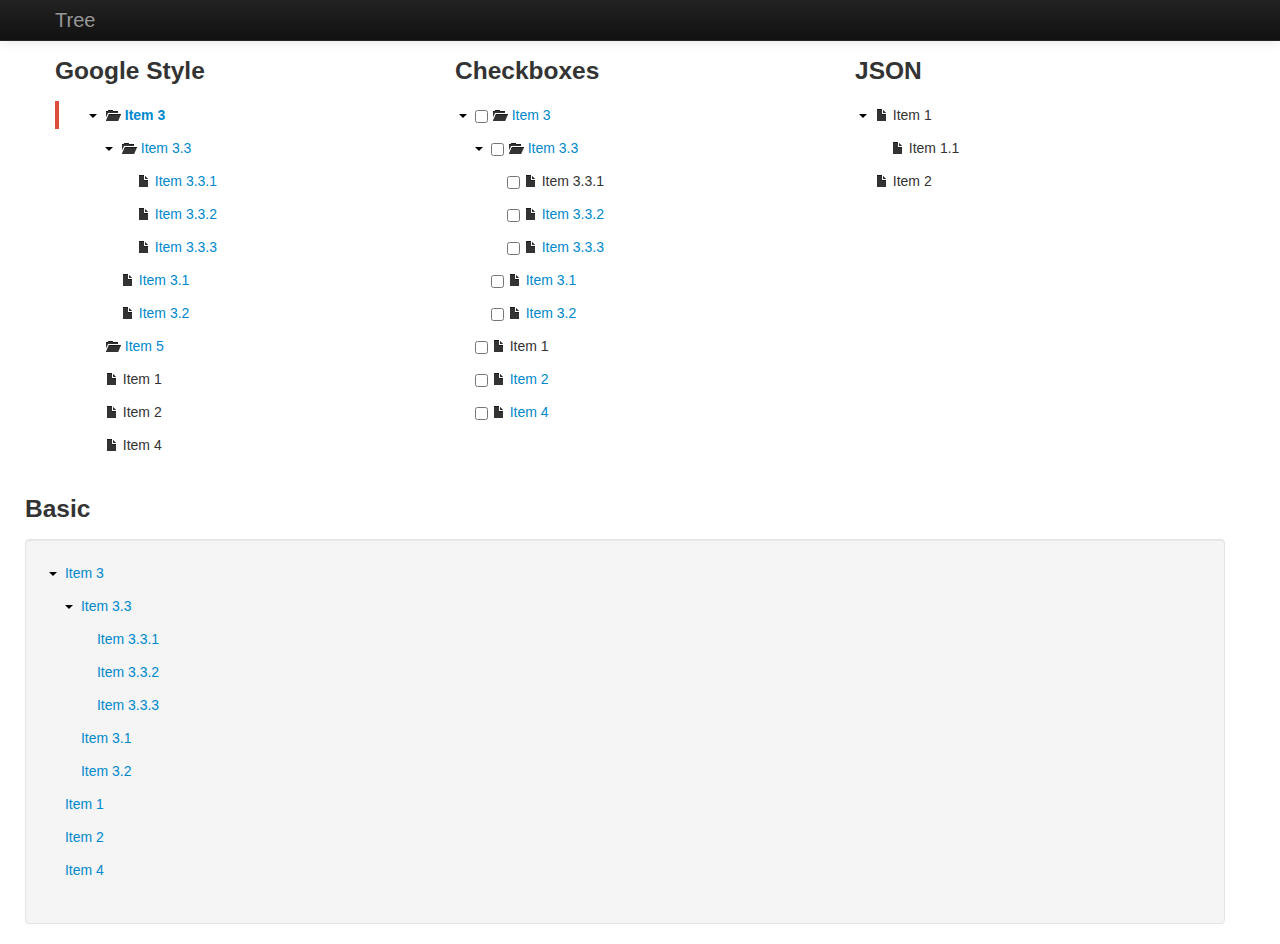
<file: index.html>
<!DOCTYPE html>
<html>
  <head>
    <title>HTML5 Tree (Bootstrap)</title>
    <meta charset="utf-8">

    <link rel="stylesheet" href="css/bootstrap.css" />
    <link rel="stylesheet" href="css/bootstrap-responsive.css" />
    <link rel="stylesheet" href="css/bootstrap-tree.css" />
  </head>
  <body>
    <nav class="navbar navbar-inverse navbar-static-top">
      <div class="navbar-inner">
        <div class="container">
          <a class="brand" href="./index.html">Tree</a>
          <ul class="nav">
            <!--<li><a href="./docs/docs.html">Documentation</a></li>-->
          </ul>
        </div>
      </div>
    </nav>
    
    <div class="container">
      <div class="row">

        
        
        <!-- Google Demo 
        ============================================================== -->
        <div class="span4">
          <h3>Google Style</h3>

          <div style="max-width: 300px;">
            <ul id="demo1" class="nav nav-tree" role="tree">
              
              <li role="treeitem" id="item-1">
                <label>
                  <b class="tree-item-toggle" role="presentation"></b>
                  <i class="tree-item-icon icon-file"></i>
                  <span class="tree-item-label">Item 1</span>
                  <b class="selection-highlighter"></b>
                </label>
              </li>
              
              <li role="treeitem">
                <label>
                  <b class="tree-item-toggle" role="presentation"></b>
                  <i class="tree-item-icon icon-file"></i>
                  <span class="tree-item-label">Item 4</span>
                  <b class="selection-highlighter"></b>
                </label>
              </li>
              
              <li role="treeitem" id="item-2">
                <label>
                  <b class="tree-item-toggle" role="presentation"></b>
                  <i class="tree-item-icon icon-file"></i>
                  <span class="tree-item-label">Item 2</span>
                  <b class="selection-highlighter"></b>
                </label>
              </li>
              
              <li role="treeitem" aria-expanded="true" class="selected">
                <label>
                  <b class="tree-item-toggle" role="presentation"></b>
                  <i class="tree-item-icon icon-folder-open"></i>
                  <a class="tree-item-label" href="#">Item 3</a>
                  <b class="selection-highlighter"></b>
                </label>
                <!-- Level 2 -->
                <ul role="group">
                  <li role="treeitem">
                    <label>
                      <b class="tree-item-toggle" role="presentation"></b>
                      <i class="tree-item-icon icon-file"></i>
                      <a class="tree-item-label" href="#">Item 3.1</a>
                      <b class="selection-highlighter"></b>
                    </label>
                  </li>
                  
                  <li role="treeitem">
                    <label>
                      <b class="tree-item-toggle" role="presentation"></b>
                      <i class="tree-item-icon icon-file"></i>
                      <a class="tree-item-label" href="#">Item 3.2</a>
                      <b class="selection-highlighter"></b>
                    </label>
                  </li>
                  
                  <li role="treeitem" aria-expanded="true" >
                    <label>
                      <b class="tree-item-toggle" role="presentation"></b>
                      <i class="tree-item-icon icon-folder-open"></i>
                      <a class="tree-item-label" href="#">Item 3.3</a>
                      <b class="selection-highlighter"></b>
                    </label>
                    
                    <!-- Level 3 -->
                    <ul role="group">
                      
                      <li role="treeitem" id="item-3-3-1">
                        <label>
                          <b class="tree-item-toggle" role="presentation"></b>
                          <i class="tree-item-icon icon-file"></i>
                          <a class="tree-item-label" href="#">Item 3.3.1</a>
                          <b class="selection-highlighter"></b>
                        </label>
                      </li>
                      
                      <li role="treeitem">
                        <label>
                          <b class="tree-item-toggle" role="presentation"></b>
                          <i class="tree-item-icon icon-file"></i>
                          <a class="tree-item-label" href="#">Item 3.3.2</a>
                          <b class="selection-highlighter"></b>
                        </label>
                      </li>
                      
                      <li role="treeitem">
                        <label>
                          <b class="tree-item-toggle" role="presentation"></b>
                          <i class="tree-item-icon icon-file"></i>
                          <a class="tree-item-label" href="#">Item 3.3.3</a>
                          <b class="selection-highlighter"></b>
                        </label>
                      </li>
                    </ul>
                  </li>
                </ul>
              </li>
                  
              <li role="treeitem" aria-expanded="true" >
                <label>
                  <b class="tree-item-toggle" role="presentation"></b>
                  <i class="tree-item-icon icon-folder-open"></i>
                  <a class="tree-item-label" href="#">Item 5</a>
                  <b class="selection-highlighter"></b>
                </label>

                <!-- Level 2 -->
                <ul role="group"></ul>
              </li>
              
            </ul>
          </div>
        </div>

        
        
        <!-- Checkbox Demo 
        ============================================================== -->
        <div class="span4">
          <h3>Checkboxes</h3>

          <div style="max-width: 300px;">
            <ul id="demo2" class="nav nav-tree" role="tree">
              <li role="treeitem" id="item-1">
                <label>
                  <b class="tree-item-toggle" role="presentation"></b>
                  <input type="checkbox" id="checkbox-1" />
                  <i class="tree-item-icon icon-file"></i>
                  <span class="tree-item-label">Item 1</span>
                  <b class="selection-highlighter"></b>
                </label>
              </li>
              <li role="treeitem" id="item-2">
                <label>
                  <b class="tree-item-toggle" role="presentation"></b>
                  <input type="checkbox" id="checkbox-2" />
                  <i class="tree-item-icon icon-file"></i>
                  <a class="tree-item-label" href="#">Item 2</a>
                  <b class="selection-highlighter"></b>
                </label>
              </li>
              <li role="treeitem" aria-expanded="true" class="active">
                <label>
                  <b class="tree-item-toggle" role="presentation"></b>
                  <input type="checkbox" id="checkbox-3" />
                  <i class="tree-item-icon icon icon-folder-open"></i>
                  <a class="tree-item-label" href="#">Item 3</a>
                  <b class="selection-highlighter"></b>
                </label>
                <!--  Child Level 2 -->
                <ul role="group">
                  <li role="treeitem">
                    <label>
                      <b class="tree-item-toggle" role="presentation"></b>
                      <input type="checkbox" id="checkbox-3.1" />
                      <i class="tree-item-icon icon-file"></i>
                      <a class="tree-item-label" href="#">Item 3.1</a>
                      <b class="selection-highlighter"></b>
                    </label>
                  </li>
                  <li role="treeitem">
                    <label>
                      <b class="tree-item-toggle" role="presentation"></b>
                      <input type="checkbox" id="checkbox-3.2" />
                      <i class="tree-item-icon icon-file"></i>
                      <a class="tree-item-label" href="#">Item 3.2</a>
                      <b class="selection-highlighter"></b>
                    </label>
                  </li>
                  <li role="treeitem" aria-expanded="true" >
                    <label>
                      <b class="tree-item-toggle" role="presentation"></b>
                      <input type="checkbox" id="checkbox-3.3" />
                      <i class="tree-item-icon icon-folder-open"></i>
                      <a class="tree-item-label" href="#">Item 3.3</a>
                      <b class="selection-highlighter"></b>
                    </label>
                    <!--  Child Level 3 -->
                    <ul role="group">
                      <li role="treeitem" id="item-3-3-1">
                        <label>
                          <b class="tree-item-toggle" role="presentation"></b>
                          <input type="checkbox" id="checkbox-3.3.1" />
                          <i class="tree-item-icon icon-file"></i>
                          <span class="tree-item-label">Item 3.3.1</span>
                          <b class="selection-highlighter"></b>
                        </label>
                      </li>
                      <li role="treeitem">
                        <label>
                          <b class="tree-item-toggle" role="presentation"></b>
                          <input type="checkbox" id="checkbox-3.3.2" />
                          <i class="tree-item-icon icon-file"></i>
                          <a class="tree-item-label" href="#">Item 3.3.2</a>
                          <b class="selection-highlighter"></b>
                        </label>
                      </li>
                      <li role="treeitem">
                        <label>
                          <b class="tree-item-toggle" role="presentation"></b>
                          <input type="checkbox" id="checkbox-3.3.3" />
                          <i class="tree-item-icon icon-file"></i>
                          <a class="tree-item-label" href="#">Item 3.3.3</a>
                          <b class="selection-highlighter"></b>
                        </label>
                      </li>
                    </ul>
                  </li>
                </ul>
              </li>
              <li role="treeitem">
                <label>
                  <b class="tree-item-toggle" role="presentation"></b>
                  <input type="checkbox" id="checkbox-4" />
                  <i class="tree-item-icon icon-file"></i>
                  <a class="tree-item-label" href="#">Item 4</a>
                  <b class="selection-highlighter"></b>
                </label>
              </li>
            </ul>
          </div>
        </div>
        
        
        
        <!-- JSON Demo 
        ============================================================== -->
        <div class="span4">
          <h3>JSON</h3>

          <div>
            <ul id="demo3" class="nav nav-tree" role="tree"></ul>
          </div>
        </div>

      </div><!-- /row -->

      <div class="row">

        <h3>Basic</h3>

        <div class="well">
          <ul id="demo4" class="nav nav-tree">
            <li>
              <label>
                <i class="tree-item-toggle" role="presentation"></i>
                <a class="tree-item-label" href="#">Item 1</a>
              </label>
            </li>
            <li>
              <label>
                <i class="tree-item-toggle" role="presentation"></i>
                <a class="tree-item-label" href="#">Item 2</a>
              </label>
            </li>
            <li>
              <label>
                <i class="tree-item-toggle" role="presentation"></i>
                <a class="tree-item-label" href="#">Item 3</a>
              </label>
              <!--  Child Level 2 -->
              <ul>
                <li>
                  <label>
                    <i class="tree-item-toggle" role="presentation"></i>
                    <a class="tree-item-label" href="#">Item 3.1</a>
                  </label>
                </li>
                <li>
                  <label>
                    <i class="tree-item-toggle" role="presentation"></i>
                    <a class="tree-item-label" href="#">Item 3.2</a>
                  </label>
                </li>
                <li>
                  <label>
                    <i class="tree-item-toggle" role="presentation"></i>
                    <a class="tree-item-label" href="#">Item 3.3</a>
                  </label>
                  <!--  Child Level 3 -->
                  <ul>
                    <li>
                      <label>
                        <i class="tree-item-toggle" role="presentation"></i>
                        <a class="tree-item-label" href="#">Item 3.3.1</a>
                      </label>
                    </li>
                    <li>
                      <label>
                        <i class="tree-item-toggle" role="presentation"></i>
                        <a class="tree-item-label" href="#">Item 3.3.2</a>
                      </label>
                    </li>
                    <li>
                      <label>
                        <i class="tree-item-toggle" role="presentation"></i>
                        <a class="tree-item-label" href="#">Item 3.3.3</a>
                      </label>
                    </li>
                  </ul>
                </li>
              </ul>
            </li>
            <li>
              <label>
                <i class="tree-item-toggle" role="presentation"></i>
                <a class="tree-item-label" href="#">Item 4</a>
              </label>
            </li>
          </ul>
        </div>
      </div><!-- /row -->
    </div>

    <script src="js/jquery.js"></script>
    <script src="js/bootstrap.min.js"></script>
    <script src="js/bootstrap-tree.js"></script>
    <script src="js/bootstrap-tree-sort.js"></script>
    <script src="js/bootstrap-tree-checkbox.js"></script>

    <script src="js/application.js"></script>
  </body>
</html>
</file>
